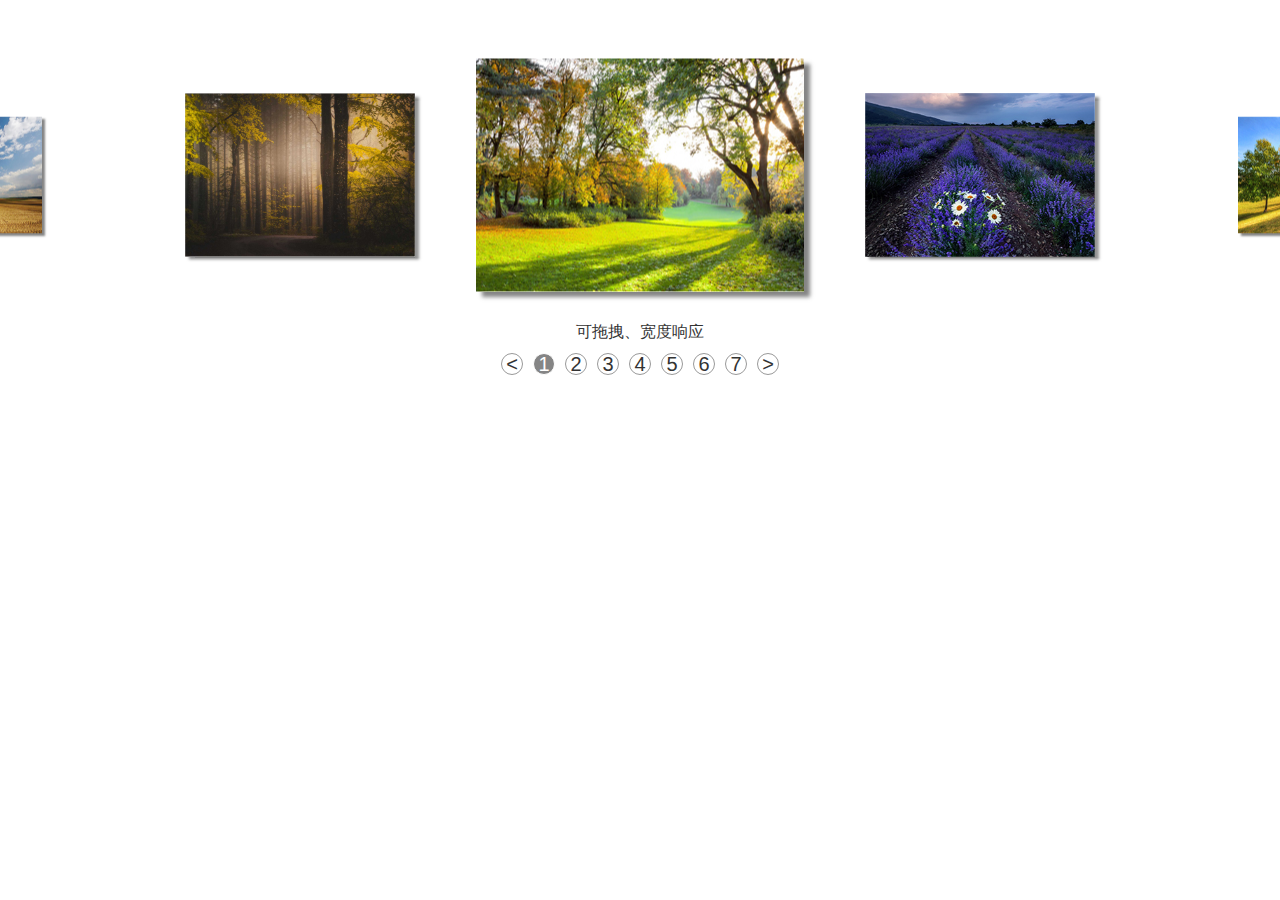
<file: index.html>
<!DOCTYPE html>
<html lang="en">
<head>
	<meta charset="UTF-8">
	<title>demo-test-0930</title>
	<link rel="stylesheet" href="reset.css">
	<link rel="stylesheet" href="demo-test-0930.css">
	<script src="jquery.min.js"></script>
</head>
<body>
	<div id="banner_position">
		<!-- <div class="mod_vis_window">
		<div class="translate_line" style="transform:translateX(-100%) translateZ(0px);transition:0.5s;">
			<div class="slide" style="left:0%">
			<img src="img-2/images/work_05.jpg">
			</div>
			<div class="slide slide_active" style="left:100%">
			<img src="img-2/images/work_01.jpg">
			</div>
			<div class="slide" style="left:200%">
			<img src="img-2/images/work_02.jpg">
			</div>
		</div>
		<p class="intro">可拖拽、宽度响应</p>
		<div class="cursor">
			<a href="#">&lt</a>
			<a href="#" class="active">1</a>
			<a href="#">2</a>
			<a href="#">3</a>
			<a href="#">4</a>
			<a href="#">5</a>
			<a href="#">6</a>
			<a href="#">7</a>
			<a href="#">&gt</a>
		</div>
	</div> -->		
	</div>

	<script src="demo-test-0930.js"></script>
	<script>
		
	propObj={
		imageUrl : 'img-2/images/work_',//命名规范 img-2/images/work_01
		imageStyle : 'jpg',
		imagesNumber : 7,//展示图片数量
	}

	var banner1=new Banner(propObj);
	//组件填充位置
	$("#banner_position").append(banner1.mod_vis_window);
	//如需拖拽初始化必须
	banner1._init_drag(true);

	</script>
</body>
</html>
</file>
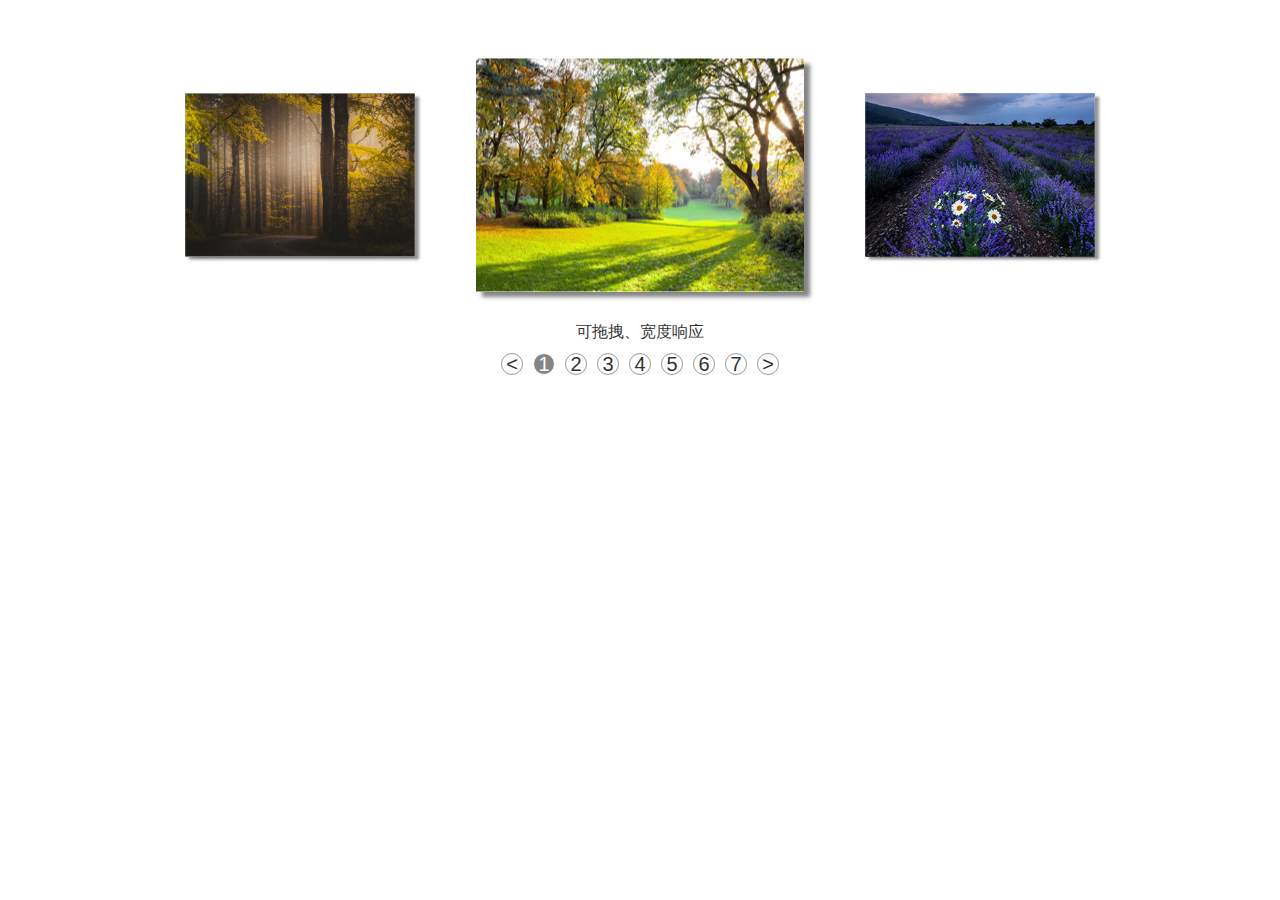
<file: demo-test-0930.html>
<!DOCTYPE html>
<html lang="en">
<head>
	<meta charset="UTF-8">
	<title>demo-test-0930</title>
	<link rel="stylesheet" href="reset.css">
	<link rel="stylesheet" href="demo-test-0930.css">
	<style>
		#banner_position {
			width:1000px;
			margin:0 auto;
			overflow: hidden;
		}
	</style>
	<script src="jquery.min.js"></script>
</head>
<body>
	<div id="banner_position">
		<!-- <div class="mod_vis_window">
		<div class="translate_line" style="transform:translateX(-100%) translateZ(0px);transition:0.5s;">
			<div class="slide" style="left:0%">
			<img src="img-2/images/work_05.jpg">
			</div>
			<div class="slide slide_active" style="left:100%">
			<img src="img-2/images/work_01.jpg">
			</div>
			<div class="slide" style="left:200%">
			<img src="img-2/images/work_02.jpg">
			</div>
		</div>
		<p class="intro">可拖拽、宽度响应</p>
		<div class="cursor">
			<a href="#">&lt</a>
			<a href="#" class="active">1</a>
			<a href="#">2</a>
			<a href="#">3</a>
			<a href="#">4</a>
			<a href="#">5</a>
			<a href="#">6</a>
			<a href="#">7</a>
			<a href="#">&gt</a>
		</div>
	</div> -->		
	</div>

	<script src="demo-test-0930.js"></script>
	<script>
		
	var propObj={
		imageUrl : 'img-2/images/work_',//命名规范 img-2/images/work_01
		imageStyle : 'jpg',
		imagesNumber : 7,//展示图片数量
		autoPlay : true,//自动轮播
		drag : true,//拖拽
	}
	var banner1=new Banner(propObj);
	$("#banner_position").append(banner1.mod_vis_window);


	</script>
</body>
</html>
</file>
<file: demo-test-0930.css>
.mod_vis_window {
	margin: 20px auto;
	width:340px;
	height:340px;
	padding-top:20px;
}
.mod_vis_window .translate_line {
	position:relative;
	height:80%;
}
.mod_vis_window	.translate_line > div {
		position: absolute;
		height:270px;
		width:100%;
	}	
.mod_vis_window	.translate_line	img {
		position: absolute;
		left:50%;
		top:50%;
		transition:0.2s;
		transform:translate(-50%,-50%) scale(0.5);
		box-shadow: 6px 5px 4px rgba(51,51,51,0.6);
	}
.mod_vis_window	.translate_line .slide_active img{
		transform:translate(-50%,-50%) scale(1);
		position: relative;
		z-index: 2;
	}
.mod_vis_window	.slide_hidden {
		display: block;
	}
.mod_vis_window	.slide_middle img {
		transform:translate(-50%,-50%) scale(0.7);
}
.mod_vis_window .intro{
	margin:10px auto;
	text-align: center;
	font: 16px bold;
}
.mod_vis_window .cursor {
	position:relative;
	left:50%;
	transform:translateX(-50%);
	z-index: 3;
	width:400px;
	text-align:center;
}
.mod_vis_window	.cursor a {
		margin:0px 5px;
		width:20px;
		height:20px;
		border-radius:50%;
		border:1px solid #999;
		text-align:center;
		line-height:20px;
		text-decoration: none;
		font-size: 20px;
		display:inline-block;
		transition:0.3s;
	}
.mod_vis_window	.cursor a:hover {
			background-color: rgba(51,51,51,0.6);
			border: 1px solid white;
			color:#fff;
		}
.mod_vis_window	.cursor .active {
		background-color: rgba(51,51,51,0.6);
		border: 1px solid white;
		color:#fff;
	}

/*@media screen and (min-width: 769px) and (max-width: 1300px) {
	.mod_vis_window {
		outline:1px solid rgba(230,0,18,0.3);

	}
	.mod_vis_window	.translate_line .slide_hidden {
		display: none;
	}


}*/
/*@media screen and (max-width: 769px) {
	.mod_vis_window {
		outline:1px solid rgba(230,0,18,0.3);
		overflow: hidden;
	}
	.mod_vis_window	.translate_line img {		
		transform:translate(-50%,-50%) scale(0.9);
	}
	.mod_vis_window	.slide_active img{
		transform:translate(-50%,-50%) scale(1);
	}
}*/
</file>
